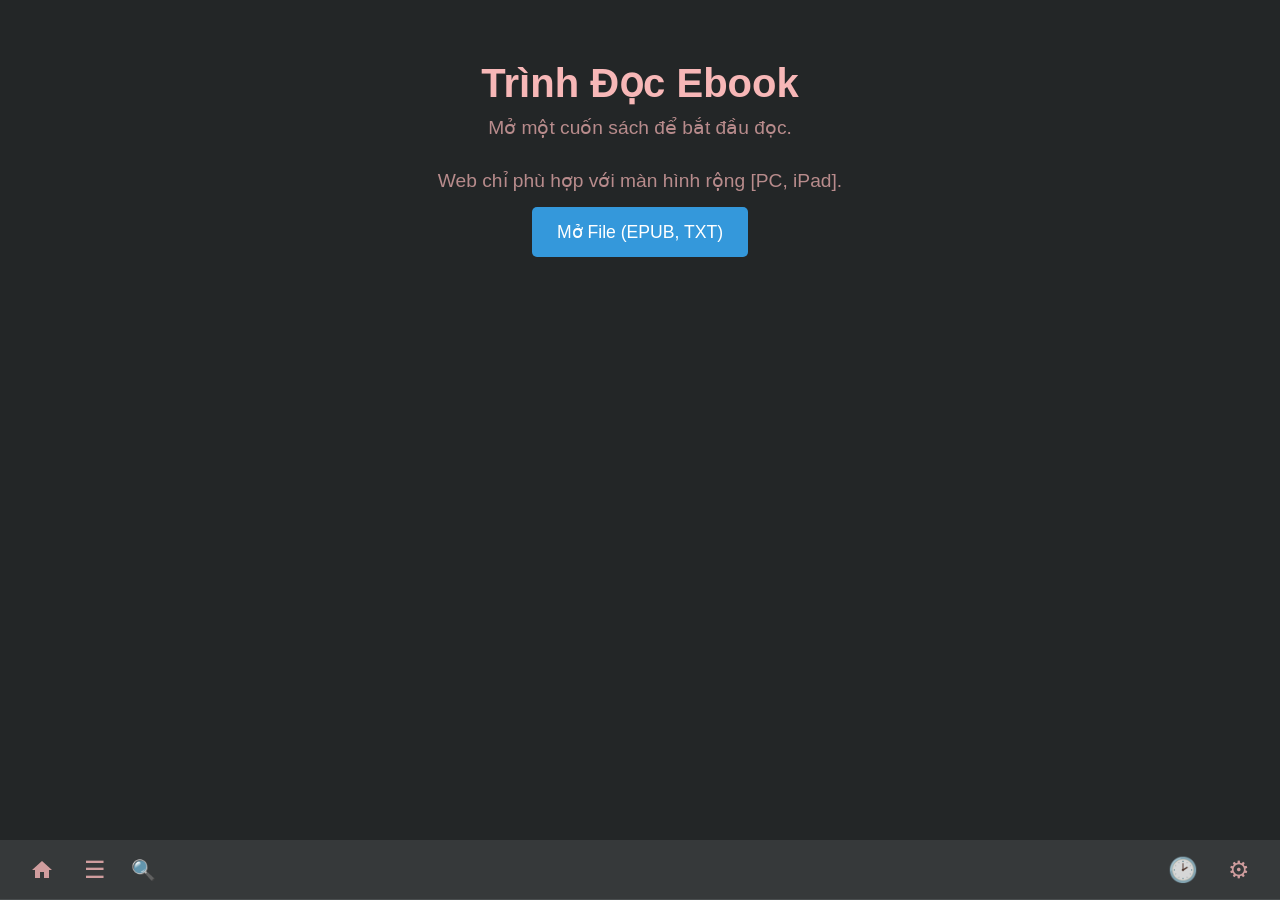
<file: index.html>
<!DOCTYPE html>
<html lang="vi">

<head>
  <!-- Google tag (gtag.js) -->
  <script async src="https://www.googletagmanager.com/gtag/js?id=G-NYZWBK6120"></script>
  <script>
    window.dataLayer = window.dataLayer || [];
    function gtag() { dataLayer.push(arguments); }
    gtag('js', new Date());

    gtag('config', 'G-K9CK2BHBDQ'); //Root domain
    gtag('config', 'G-NYZWBK6120'); //Subdomain
  </script>

  <meta charset="UTF-8">
  <meta name="viewport" content="width=device-width, initial-scale=1.0">

  <!-- 1. THÔNG TIN CƠ BẢN & SEO -->
  <title>Trình đọc Epub | Hoàng Tuân</title>
  <meta name="description" content="Trình Đọc ePub">
  <meta name="keywords"
    content="hoangtuan, hoang tuan, Hoàng Tuân, tuandb, trongtuan198, epub, reader, zxc zxc.io.vn. zxc io vn">
  <meta name="author" content="tuandb">

  <!-- 2. GIAO DIỆN MOBILE / APPLE -->
  <meta name="apple-mobile-web-app-title" content="Trình đọc Epub | Hoàng Tuân">
  <meta name="apple-mobile-web-app-status-bar-style" content="black-translucent">

  <!-- 3. OPEN GRAPH (Dành cho Facebook, Zalo, Discord...) -->
  <meta property="og:type" content="website">
  <meta property="og:url" content="https://epub.zxc.io.vn/">
  <meta property="og:title" content="Trình đọc Epub | Hoàng Tuân">
  <meta property="og:description" content="Trình Đọc ePub">
  <meta property="og:image" content="https://epub.zxc.io.vn/404/logo.png">
  <meta property="og:site_name" content="Hoàng Tuân">

  <!-- 4. TWITTER CARD (Dành cho Twitter / X) -->
  <meta name="twitter:card" content="summary">
  <meta name="twitter:domain" content="zxc.io.vn">
  <meta name="twitter:url" content="https://epub.zxc.io.vn/">
  <meta name="twitter:title" content="Trình đọc Epub | Hoàng Tuân">
  <meta name="twitter:description" content="Trình Đọc ePub">
  <meta name="twitter:image" content="https://epub.zxc.io.vn/404/logo.png">

  <link rel="icon" type="image/png" href="/404/logo.png" />
  <link rel="stylesheet" href="src/scss/style.css">

  <script type="application/ld+json">
  {
    "@context": "https://schema.org",
    "@type": "WebSite",
    "name": "ePub zxc | Hoàng Tuân",
    "url": "https://epub.zxc.io.vn/",
    "description": "Trình Đọc ePub | Hoàng Tuân",
    "image": "https://epub.zxc.io.vn/404/logo.png",
    "author": {
      "@type": "Person",
      "name": "tuandb"
    }
  }
  </script>

</head>

<body>
  <div id="app-container">
    <div id="viewer-container">
      <div id="prev-area" title="Chương trước"></div>
      <div id="next-area" title="Chương sau"></div>

      <div id="viewer">
        <div id="welcome-screen">
          <div id="welcome-main">
            <h1>Trình Đọc Ebook</h1>
            <p>Mở một cuốn sách để bắt đầu đọc.</p>
            <p>Web chỉ phù hợp với màn hình rộng [PC, iPad].</p>
            <label for="file-input" class="button">Mở File (EPUB, TXT)</label>
            <input type="file" id="file-input" accept=".epub,.txt" multiple>
          </div>

          <div id="imported-files-container">
            <div id="imported-files-header">
              <h2>Sách đã nhập</h2>
              <select id="sort-books-select">
                <option value="lastOpened">Sắp xếp: Mới đọc nhất</option>
                <option value="title-asc">Sắp xếp: Theo tên (A-Z)</option>
                <option value="title-desc">Sắp xếp: Theo tên (Z-A)</option>
              </select>
            </div>
            <ul id="imported-files-list">
            </ul>
          </div>
        </div>
      </div>
    </div>

    <header id="top-bar">
      <div class="top-bar-left">
        <button id="home-btn" class="icon-btn" title="Trang chủ">
          <svg xmlns="http://www.w3.org/2000/svg" height="24px" viewBox="0 0 24 24" width="24px" fill="currentColor">
            <path d="M0 0h24v24H0z" fill="none" />
            <path d="M10 20v-6h4v6h5v-8h3L12 3 2 12h3v8z" />
          </svg>
        </button>
        <button id="toc-btn" class="icon-btn" title="Mục lục">&#9776;</button>
        <button id="search-btn" style="background: none; border: none; font-size: 20px; cursor: pointer;">🔍</button>
        <span id="book-title" aria-hidden="true"></span>
      </div>
      <div class="top-bar-right">
        <span id="chapter-info" aria-hidden="true"></span>
        <button id="history-btn" class="icon-btn" title="Lịch sử đọc">&#128337;</button>
        <button id="settings-btn" class="icon-btn" title="Cài đặt">&#9881;</button>
      </div>
    </header>
  </div>

  <div id="toc-modal" class="modal-overlay hidden">
    <div class="modal-content" id="toc-content">
      <div class="modal-header">
        <h2>Mục lục</h2>
        <button class="close-btn" data-target="toc-modal"></button>
      </div>
      <input type="text" id="toc-search" placeholder="Tìm kiếm chương...">
      <ul id="toc-list"></ul>
    </div>
  </div>

  <div id="history-modal" class="modal-overlay hidden">
    <div class="modal-content" id="history-content">
      <div class="modal-header">
        <h2>Lịch sử đọc</h2>
        <button class="close-btn" data-target="history-modal"></button>
      </div>
      <ul id="history-list"></ul>
    </div>
  </div>

  <aside id="settings-sidebar" class="hidden">
    <div class="modal-header">
      <h2>Cài đặt</h2>
      <button class="close-btn" data-target="settings-sidebar"></button>
    </div>
    <div class="settings-content">
      <div class="setting-item">
        <label class="toggle-label">
          <span>Giữ định dạng gốc EPUB</span>
          <div class="toggle-switch-container">
            <input type="checkbox" id="original-format-toggle" class="toggle-switch">
            <span class="slider"></span>
          </div>
        </label>
      </div>
      <div class="setting-item" data-setting-control>
        <label for="font-size-input">Cỡ chữ: <span id="font-size-value">32</span>px</label>
        <input type="range" id="font-size-input" min="12" max="50" value="32">
      </div>
      <div class="setting-item" data-setting-control>
        <label for="font-family-select">Kiểu chữ:</label>
        <select id="font-family-select"></select>
      </div>
      <div class="setting-item" data-setting-control>
        <label>Giao diện đọc & ứng dụng:</label>
        <div id="color-themes-container"></div>
        <button id="add-theme-btn" class="button" style="width: 100%; margin-top: 15px;">Thêm Giao diện mới</button>
      </div>
      <div class="setting-item" data-setting-control>
        <label>Tùy chỉnh màu:</label>
        <div class="custom-color-picker">
          <div>
            <label for="bg-color-picker">Màu nền</label>
            <input type="color" id="bg-color-picker">
          </div>
          <div>
            <label for="text-color-picker">Màu chữ</label>
            <input type="color" id="text-color-picker">
          </div>
        </div>
      </div>
      <div class="setting-item">
        <label>Dữ liệu ứng dụng:</label>
        <button id="delete-all-data" class="danger-btn">Xoá Toàn Bộ Dữ Liệu</button>
      </div>
    </div>
  </aside>

  <div id="custom-alert-overlay" class="modal-overlay hidden">
    <div class="custom-alert-box">
      <p id="custom-alert-message"></p>
      <div class="custom-alert-buttons">
        <button id="custom-alert-cancel" class="button-secondary">Hủy</button>
        <button id="custom-alert-ok">OK</button>
      </div>
    </div>
  </div>

  <div id="custom-prompt-overlay" class="modal-overlay hidden">
    <div class="custom-prompt-box">
      <p id="custom-prompt-message"></p>
      <input type="text" id="custom-prompt-input" placeholder="Nhập tên ở đây...">
      <div class="custom-prompt-buttons">
        <button id="custom-prompt-cancel" class="button-secondary">Hủy</button>
        <button id="custom-prompt-ok">Lưu</button>
      </div>
    </div>
  </div>

  <div id="book-info-modal" class="modal-overlay hidden">
    <div class="modal-content" id="book-info-content">
      <div class="modal-header">
        <h2>Thông tin sách</h2>
        <button class="close-btn" data-target="book-info-modal"></button>
      </div>
      <div id="book-info-details">
      </div>
    </div>
  </div>

  <script src="lib/jszip.min.js"></script>
  <script src="lib/epub.min.js"></script>
  <script type="module" src="src/js/main.js"></script>
</body>

</html>
</file>
<file: src/scss/style.css>
@charset "UTF-8";
:root {
  --app-bg: #121212;
  --app-text: #e0e0e0;
  --surface-bg: #1e1e1e;
  --primary-color: #3498db;
  --border-color: #3a3a3a;
  --sidebar-width: 320px;
  --top-bar-height: 60px;
}

* {
  margin: 0;
  padding: 0;
  box-sizing: border-box;
}

html,
body {
  width: 100%;
  height: 100%;
  font-family: -apple-system, BlinkMacSystemFont, "Segoe UI", Roboto, sans-serif;
  overflow: hidden;
}

body {
  background-color: var(--app-bg);
  color: var(--app-text);
  transition: background-color 0.3s, color 0.3s;
}

#app-container {
  display: flex;
  flex-direction: column;
  width: 100%;
  height: 100%;
  overflow: hidden;
}

#viewer-container {
  flex-grow: 1;
  position: relative;
  min-height: 0;
}

#viewer {
  width: 100%;
  height: 100%;
  overflow-y: auto;
  overflow-x: hidden;
}
#viewer::-webkit-scrollbar {
  width: 12px;
}
#viewer::-webkit-scrollbar-track {
  background: var(--surface-bg);
}
#viewer::-webkit-scrollbar-thumb {
  background-color: var(--border-color);
  border-radius: 20px;
  border: 3px solid var(--surface-bg);
}
#viewer::-webkit-scrollbar-thumb:hover {
  background-color: #555;
}
#viewer {
  scrollbar-width: thin;
  scrollbar-color: var(--border-color) var(--surface-bg);
}

#welcome-screen {
  display: flex;
  flex-direction: column;
  height: 100%;
  padding: 20px;
  text-align: center;
  overflow-y: auto;
}

#welcome-main {
  padding: 40px 0;
}

#welcome-main h1 {
  font-size: 2.5em;
  margin-bottom: 10px;
}

#welcome-main p {
  font-size: 1.2em;
  opacity: 0.7;
  margin-bottom: 30px;
}

#prev-area,
#next-area {
  position: absolute;
  top: 0;
  bottom: 0;
  width: 8%;
  height: 100%;
  z-index: 10;
  cursor: pointer;
}
#prev-area::before,
#next-area::before {
  content: "";
  position: absolute;
  top: 50%;
  transform: translateY(-50%);
  background-color: rgba(0, 0, 0, 0.4);
  color: #fff;
  border: 1px solid rgba(255, 255, 255, 0.4);
  border-radius: 50%;
  width: 44px;
  height: 44px;
  display: flex;
  align-items: center;
  justify-content: center;
  font-size: 28px;
  font-weight: bold;
  opacity: 0;
  transition: opacity 0.2s;
  line-height: 1;
  padding-bottom: 2px;
}
#prev-area:hover::before,
#next-area:hover::before {
  opacity: 1;
}

#prev-area {
  left: 0;
}
#prev-area::before {
  content: "‹";
  left: 15px;
}

#next-area {
  right: 20px;
}
#next-area::before {
  content: "›";
  right: 15px;
}

#top-bar {
  height: var(--top-bar-height);
  background-color: var(--surface-bg);
  border-bottom: 1px solid var(--border-color);
  display: flex;
  justify-content: space-between;
  align-items: center;
  padding: 0 25px;
  z-index: 20;
  color: var(--app-text);
  flex-shrink: 0;
}

.top-bar-left,
.top-bar-right {
  display: flex;
  align-items: center;
  gap: 20px;
}

.top-bar-left {
  flex-grow: 1;
  flex-shrink: 1;
  min-width: 0;
}

.top-bar-right {
  flex-shrink: 0;
}

#book-title,
#chapter-info {
  white-space: nowrap;
  overflow: hidden;
  text-overflow: ellipsis;
  display: block;
}

#chapter-info {
  text-align: right;
}

.button {
  background-color: var(--primary-color);
  color: #fff;
  padding: 15px 25px;
  border: none;
  border-radius: 5px;
  cursor: pointer;
  font-size: 1.1em;
}

#file-input {
  display: none;
}

#imported-files-container {
  width: 100%;
  max-width: 1140px;
  margin: 20px auto;
  text-align: left;
  border-top: 1px solid var(--border-color);
  padding-top: 20px;
}
#imported-files-container #imported-files-header {
  display: flex;
  justify-content: space-between;
  align-items: center;
  margin-bottom: 20px;
}
#imported-files-container #imported-files-header h2 {
  margin-bottom: 0;
  font-size: 1.5em;
}
#imported-files-container #imported-files-header #sort-books-select {
  flex-shrink: 0;
  width: auto;
  padding: 8px;
  border-radius: 5px;
  border: 1px solid var(--border-color);
  background-color: var(--surface-bg);
  color: var(--app-text);
  font-size: 0.9em;
}
#imported-files-container #imported-files-list {
  list-style: none;
  padding: 0;
  display: grid;
  grid-template-columns: repeat(auto-fill, minmax(200px, 1fr));
  gap: 20px;
}
#imported-files-container #imported-files-list li {
  position: relative;
  background-color: var(--surface-bg);
  border-radius: 8px;
  overflow: hidden;
  display: flex;
  flex-direction: column;
  border: 1px solid var(--border-color);
}
#imported-files-container #imported-files-list li .book-card-cover {
  width: 100%;
  height: 260px;
  background-color: #000;
  cursor: pointer;
}
#imported-files-container #imported-files-list li .book-card-cover img {
  width: 100%;
  height: 100%;
  -o-object-fit: cover;
     object-fit: cover;
}
#imported-files-container #imported-files-list li .book-card-title {
  font-weight: bold;
  padding: 10px;
  text-align: center;
  flex-grow: 1;
  white-space: nowrap;
  overflow: hidden;
  text-overflow: ellipsis;
  cursor: pointer;
}
#imported-files-container #imported-files-list li .book-card-actions {
  display: flex;
  border-top: 1px solid var(--border-color);
}
#imported-files-container #imported-files-list li .book-card-actions button {
  flex: 1;
  background: none;
  border: none;
  color: var(--app-text);
  padding: 12px 5px;
  cursor: pointer;
  transition: background-color 0.2s;
  font-size: 0.9em;
}
#imported-files-container #imported-files-list li .book-card-actions button:hover {
  background-color: rgba(255, 255, 255, 0.05);
}
#imported-files-container #imported-files-list li .book-card-actions button.info-btn {
  border-right: 1px solid var(--border-color);
}
#imported-files-container #imported-files-list li .delete-book-btn {
  position: absolute;
  top: 8px;
  right: 8px;
  width: 30px;
  height: 30px;
  background-color: rgba(0, 0, 0, 0.6);
  color: #fff;
  border: 1px solid rgba(255, 255, 255, 0.4);
  border-radius: 50%;
  cursor: pointer;
  font-size: 20px;
  font-weight: bold;
  line-height: 1;
  display: flex;
  align-items: center;
  justify-content: center;
  z-index: 5;
  transition: background-color 0.2s, transform 0.2s;
  opacity: 0.8;
}
#imported-files-container #imported-files-list li .delete-book-btn:hover {
  background-color: #e74c3c;
  transform: scale(1.1);
  opacity: 1;
}

.icon-btn {
  background: none;
  border: none;
  color: var(--app-text);
  font-size: 24px;
  cursor: pointer;
  padding: 5px;
  opacity: 0.8;
  transition: opacity 0.2s;
  display: flex;
  align-items: center;
}
.icon-btn:hover {
  opacity: 1;
}

/* Modal chung */
.modal-overlay {
  position: fixed;
  inset: 0;
  background-color: rgba(0, 0, 0, 0.6);
  z-index: 1000;
  display: flex;
  justify-content: center;
  align-items: center;
}
.modal-overlay.hidden {
  display: none;
}

.modal-content,
.custom-alert-box {
  background-color: var(--surface-bg);
  color: var(--app-text);
  border: 1px solid var(--border-color);
  border-radius: 8px;
  box-shadow: 0 5px 20px rgba(0, 0, 0, 0.4);
  max-width: 500px;
  width: 90%;
  max-height: 80vh;
  display: flex;
  flex-direction: column;
}

.modal-header {
  display: flex;
  justify-content: space-between;
  align-items: center;
  padding: 15px 20px;
  border-bottom: 1px solid var(--border-color);
  flex-shrink: 0;
}
.modal-header h2 {
  font-size: 1.2em;
}

/* TOC + History */
#toc-search {
  width: calc(100% - 40px);
  margin: 15px 20px 0;
  padding: 10px;
  border-radius: 5px;
  border: 1px solid var(--border-color);
  background-color: var(--app-bg);
  color: var(--app-text);
  font-size: 1em;
}

#toc-list,
#history-list {
  list-style: none;
  padding: 0;
  margin: 15px 0;
  overflow-y: auto;
  flex-grow: 1;
}

#toc-list li {
  padding: 12px 20px;
  border-bottom: 1px solid var(--border-color);
  cursor: pointer;
  transition: background-color 0.2s;
}
#toc-list li:last-child {
  border-bottom: none;
}
#toc-list li:hover {
  background-color: rgba(255, 255, 255, 0.05);
}

#history-list li {
  display: flex;
  justify-content: space-between;
  align-items: center;
  padding: 12px 20px;
  border-bottom: 1px solid var(--border-color);
}
#history-list li:last-child {
  border-bottom: none;
}
#history-list li .history-item-info {
  display: flex;
  flex-direction: column;
  cursor: pointer;
  flex-grow: 1;
  min-width: 0;
}
#history-list li .history-item-info:hover {
  background-color: rgba(255, 255, 255, 0.05);
}
#history-list li .history-item-info .history-title {
  font-weight: bold;
  white-space: nowrap;
  overflow: hidden;
  text-overflow: ellipsis;
}
#history-list li .history-item-info .history-date {
  font-size: 0.8em;
  opacity: 0.7;
}
#history-list li .delete-history-btn {
  background: none;
  border: none;
  color: var(--app-text);
  font-size: 24px;
  cursor: pointer;
  padding: 0 10px;
  opacity: 0.6;
  transition: opacity 0.2s;
  font-weight: bold;
  line-height: 1;
  flex-shrink: 0;
}
#history-list li .delete-history-btn:hover {
  opacity: 1;
  color: #e74c3c;
}

/* Custom alert / prompt */
.custom-alert-box {
  padding: 30px 40px;
}
.custom-alert-box #custom-alert-message {
  margin-bottom: 25px;
  font-size: 1.1em;
  line-height: 1.6;
}
.custom-alert-box .custom-alert-buttons {
  display: flex;
  justify-content: center;
  gap: 15px;
}
.custom-alert-box .custom-alert-buttons button {
  padding: 10px 25px;
  border: none;
  border-radius: 5px;
  cursor: pointer;
  font-size: 1em;
}
.custom-alert-box .custom-alert-buttons #custom-alert-ok {
  background-color: var(--primary-color);
  color: #fff;
}
.custom-alert-box .custom-alert-buttons .button-secondary {
  background-color: #555;
  color: var(--app-text);
}

.custom-prompt-box {
  background-color: var(--surface-bg);
  color: var(--app-text);
  border: 1px solid var(--border-color);
  border-radius: 8px;
  box-shadow: 0 5px 20px rgba(0, 0, 0, 0.4);
  max-width: 500px;
  width: 90%;
  padding: 30px 40px;
  display: flex;
  flex-direction: column;
}
.custom-prompt-box #custom-prompt-message {
  margin-bottom: 20px;
  font-size: 1.1em;
  line-height: 1.6;
}
.custom-prompt-box #custom-prompt-input {
  width: 100%;
  padding: 12px;
  margin-bottom: 25px;
  border-radius: 5px;
  border: 1px solid var(--border-color);
  background-color: var(--app-bg);
  color: var(--app-text);
  font-size: 1em;
}
.custom-prompt-box .custom-prompt-buttons {
  display: flex;
  justify-content: center;
  gap: 15px;
}
.custom-prompt-box .custom-prompt-buttons button {
  padding: 10px 25px;
  border: none;
  border-radius: 5px;
  cursor: pointer;
  font-size: 1em;
}
.custom-prompt-box .custom-prompt-buttons #custom-prompt-ok {
  background-color: var(--primary-color);
  color: #fff;
}
.custom-prompt-box .custom-prompt-buttons .button-secondary {
  background-color: #555;
  color: var(--app-text);
}

#settings-sidebar {
  position: fixed;
  top: 0;
  right: 0;
  width: var(--sidebar-width);
  max-width: 100%;
  height: 100%;
  background-color: var(--surface-bg);
  border-left: 1px solid var(--border-color);
  box-shadow: -5px 0 20px rgba(0, 0, 0, 0.3);
  z-index: 1001;
  transform: translateX(100%);
  transition: transform 0.3s ease-in-out, visibility 0.3s;
  visibility: hidden;
}
#settings-sidebar:not(.hidden) {
  transform: translateX(0);
  visibility: visible;
}

.settings-content {
  padding: 20px;
  overflow-y: auto;
  height: calc(100% - 60px);
}

.close-btn {
  position: relative;
  width: 30px;
  height: 30px;
  background: none;
  border: none;
  cursor: pointer;
  opacity: 0.7;
}
.close-btn:hover {
  opacity: 1;
}
.close-btn::before, .close-btn::after {
  content: "";
  position: absolute;
  left: 5px;
  top: 14px;
  width: 20px;
  height: 2px;
  background-color: var(--app-text);
}
.close-btn::before {
  transform: rotate(45deg);
}
.close-btn::after {
  transform: rotate(-45deg);
}

.setting-item {
  margin-bottom: 25px;
}
.setting-item > label:not(.toggle-label) {
  display: block;
  margin-bottom: 10px;
  font-weight: 500;
}
.setting-item.disabled {
  opacity: 0.4;
  pointer-events: none;
}

.toggle-label {
  display: flex;
  justify-content: space-between;
  align-items: center;
  cursor: pointer;
}

.toggle-switch-container {
  position: relative;
  display: inline-block;
  width: 50px;
  height: 28px;
}

.toggle-switch {
  opacity: 0;
  width: 0;
  height: 0;
}

.slider {
  position: absolute;
  cursor: pointer;
  inset: 0;
  background-color: #444;
  transition: 0.4s;
  border-radius: 28px;
}
.slider:before {
  position: absolute;
  content: "";
  height: 20px;
  width: 20px;
  left: 4px;
  bottom: 4px;
  background-color: #fff;
  transition: 0.4s;
  border-radius: 50%;
}

.toggle-switch:checked + .slider {
  background-color: var(--primary-color);
}

.toggle-switch:checked + .slider:before {
  transform: translateX(22px);
}

#color-themes-container {
  display: grid;
  grid-template-columns: repeat(auto-fill, minmax(40px, 1fr));
  gap: 10px;
}

.theme-option {
  position: relative;
  width: 100%;
  aspect-ratio: 1/1;
  border-radius: 50%;
  cursor: pointer;
  border: 2px solid var(--border-color);
  transition: all 0.2s;
}
.theme-option.active {
  border-color: var(--primary-color);
  transform: scale(1.1);
}

.delete-theme-btn {
  position: absolute;
  top: -5px;
  right: -5px;
  width: 22px;
  height: 22px;
  background-color: #e74c3c;
  color: #fff;
  border: 2px solid var(--surface-bg);
  border-radius: 50%;
  cursor: pointer;
  font-size: 14px;
  font-weight: bold;
  line-height: 1;
  display: flex;
  align-items: center;
  justify-content: center;
  opacity: 0;
  transition: opacity 0.2s, transform 0.2s;
  transform: scale(0.8);
  z-index: 10;
}
.delete-theme-btn:hover {
  background-color: #c0392b;
}

.theme-option:hover .delete-theme-btn {
  opacity: 1;
  transform: scale(1);
}

.custom-color-picker {
  display: flex;
  justify-content: space-around;
  text-align: center;
}

input[type=color] {
  width: 60px;
  height: 35px;
  border: 1px solid var(--border-color);
  border-radius: 5px;
  padding: 2px;
  background-color: transparent;
  cursor: pointer;
}

input[type=range] {
  width: 100%;
}

select {
  width: 100%;
  padding: 8px;
  border-radius: 3px;
  border: 1px solid var(--border-color);
  background-color: var(--app-bg);
  color: var(--app-text);
}

.danger-btn {
  width: 100%;
  background-color: #c0392b;
  color: #fff;
  border: none;
  padding: 10px 15px;
  border-radius: 4px;
  cursor: pointer;
  font-size: 1em;
}

#viewer > div {
  overflow: unset !important;
}

pre#txt-content {
  width: 100%;
  height: 100%;
  overflow-y: auto;
  max-width: 1140px;
  margin: 0 auto;
  padding: 20px;
  white-space: pre-wrap;
  word-wrap: break-word;
  line-height: 1.6;
}/*# sourceMappingURL=style.css.map */
</file>
